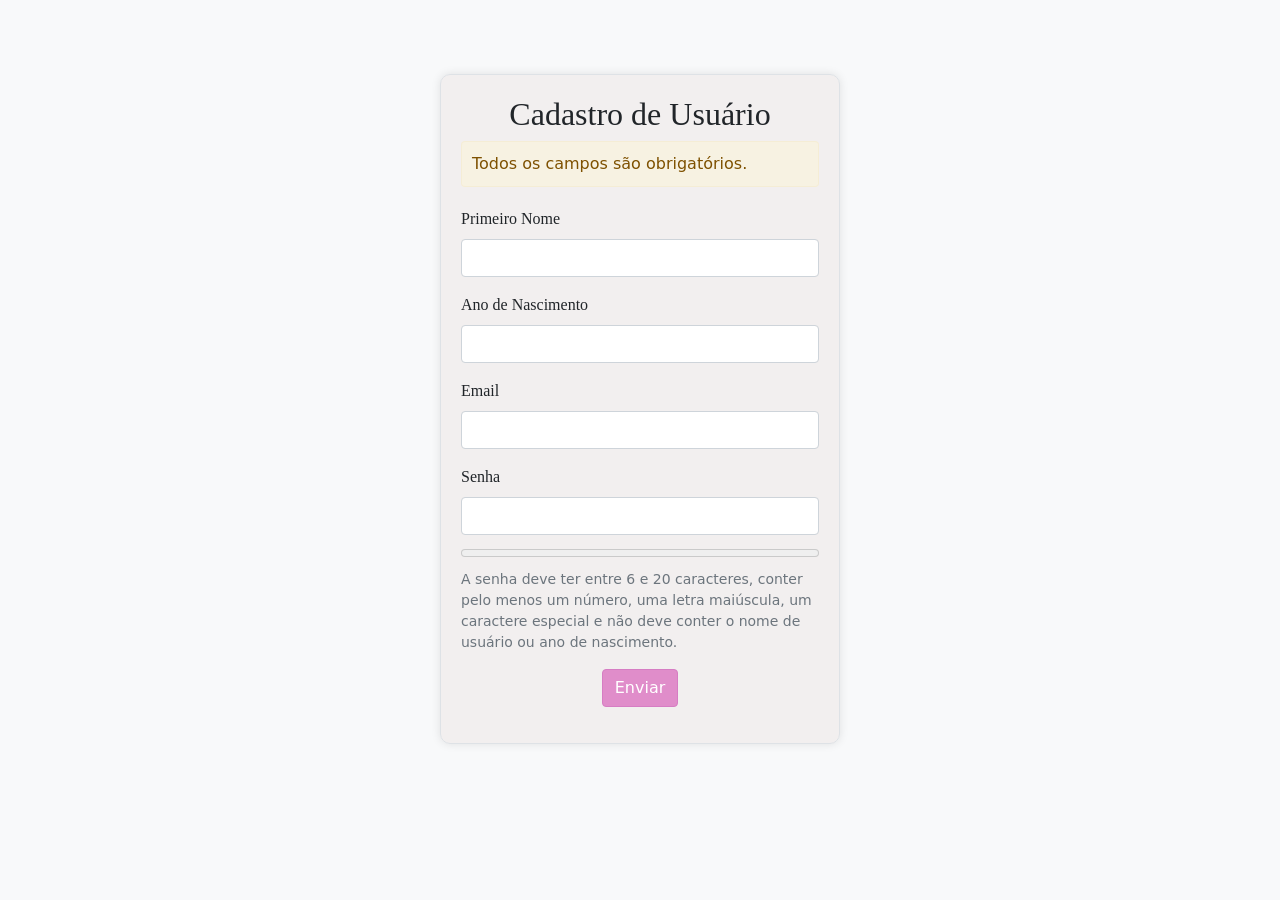
<file: index.html>
<!doctype html>
<html lang="en">

<head>
    <meta charset="utf-8">
    <meta name="viewport" content="width=device-width, initial-scale=1">
    <link href="./css/bootstrap.min.css" rel="stylesheet">
   
    <script type = "text/javascript" src="./js/validar.js" defer></script> 
    <link rel="stylesheet" type="text/css" href="./css/styles.css">
    <link rel="icon" href="image/senha-de-login.png" type="image/png">


    <title>Cadastro de Usuário</title>
</head>

<body>
    <br>
    <div class="container border" style="max-width: 400px;">
        <div class="row">
            <div class="col">
                <h2 style="text-align: center; font-family: Poppins;">Cadastro de Usuário</h2>

            </div>
        </div>
        <div class="alert alert-warning" role="alert">
            Todos os campos são obrigatórios.
        </div>
        <div class="row">
            <div class="col">
                <form id="singleForm" action="javascript:void(0);">
                    <div class="mb-3">
                        <label for="inputName" class="form-label">Primeiro Nome</label>
                        <input type="text" class="form-control" id="inputName" required>
                        <div id="inputNameHelp" class="form-text"></div>
                    </div>
                    <div class="mb-3">
                        <label for="inputYear" class="form-label">Ano de Nascimento</label>
                        <input type="text" class="form-control" id="inputYear" required>
                        <div id="inputYearHelp" class="form-text"></div>
                    </div>
                    <div class="mb-3">
                        <label for="inputEmail" class="form-label">Email</label>
                        <input type="email" class="form-control" id="inputEmail" aria-describedby="emailHelp" required>
                        <div id="inputEmailHelp" class="form-text"></div>
                    </div>
                    <div class="mb-3">
                        <label for="inputPassword" class="form-label">Senha</label>
                        <input type="password" class="form-control" id="inputPassword" required>
                        <meter id="passStrengthMeter" low="11" high="21" min="0" max="30" optimum="30" value="0"
                            style="width: 100%;"></meter>
                        <div id="inputPasswordHelp" class="form-text">A senha deve ter entre 6 e 20 caracteres, conter pelo menos um número, uma letra maiúscula, um caractere especial e não deve conter o nome de usuário ou ano de nascimento.</div>
                        <div id="inputResult" class="form-text"></div>
                    </div>
                    <div class="mb-3 text-center">
                        <button type="button" class="btn btn-primary" id="submitButton">Enviar</button>
                    </div>
                </form>
            </div>
        </div>
    </div>
</body>

</html>
</file>
<file: css/styles.css>
/* styles.css */

body {
    background-color: #f8f9fa;
    padding-top: 50px;
}

.container {
    background-color: #f2efefe3;
    border-radius: 10px;
    box-shadow: 0px 0px 10px 0px rgba(0, 0, 0, 0.1);
    padding: 20px;
}

.form-label {
    font-family: 'Times New Roman';
}

#passStrengthMeter {
    margin-top: 10px;
}

.btn-primary {
    background-color: #e08dca;
    border-color: #d67dc3;
}

.btn-primary:hover {
    background-color: #ec70cb;
    border-color: #e724b3;
}

.alert {
    padding: 10px;
    margin-bottom: 20px;
    border: px solid transparent;
    border-radius: 4px;
}

.alert-warning {
    color: #7e5101;
    background-color: #faf3dcac;
    border-color: #f4ebcfa3;
}
</file>
